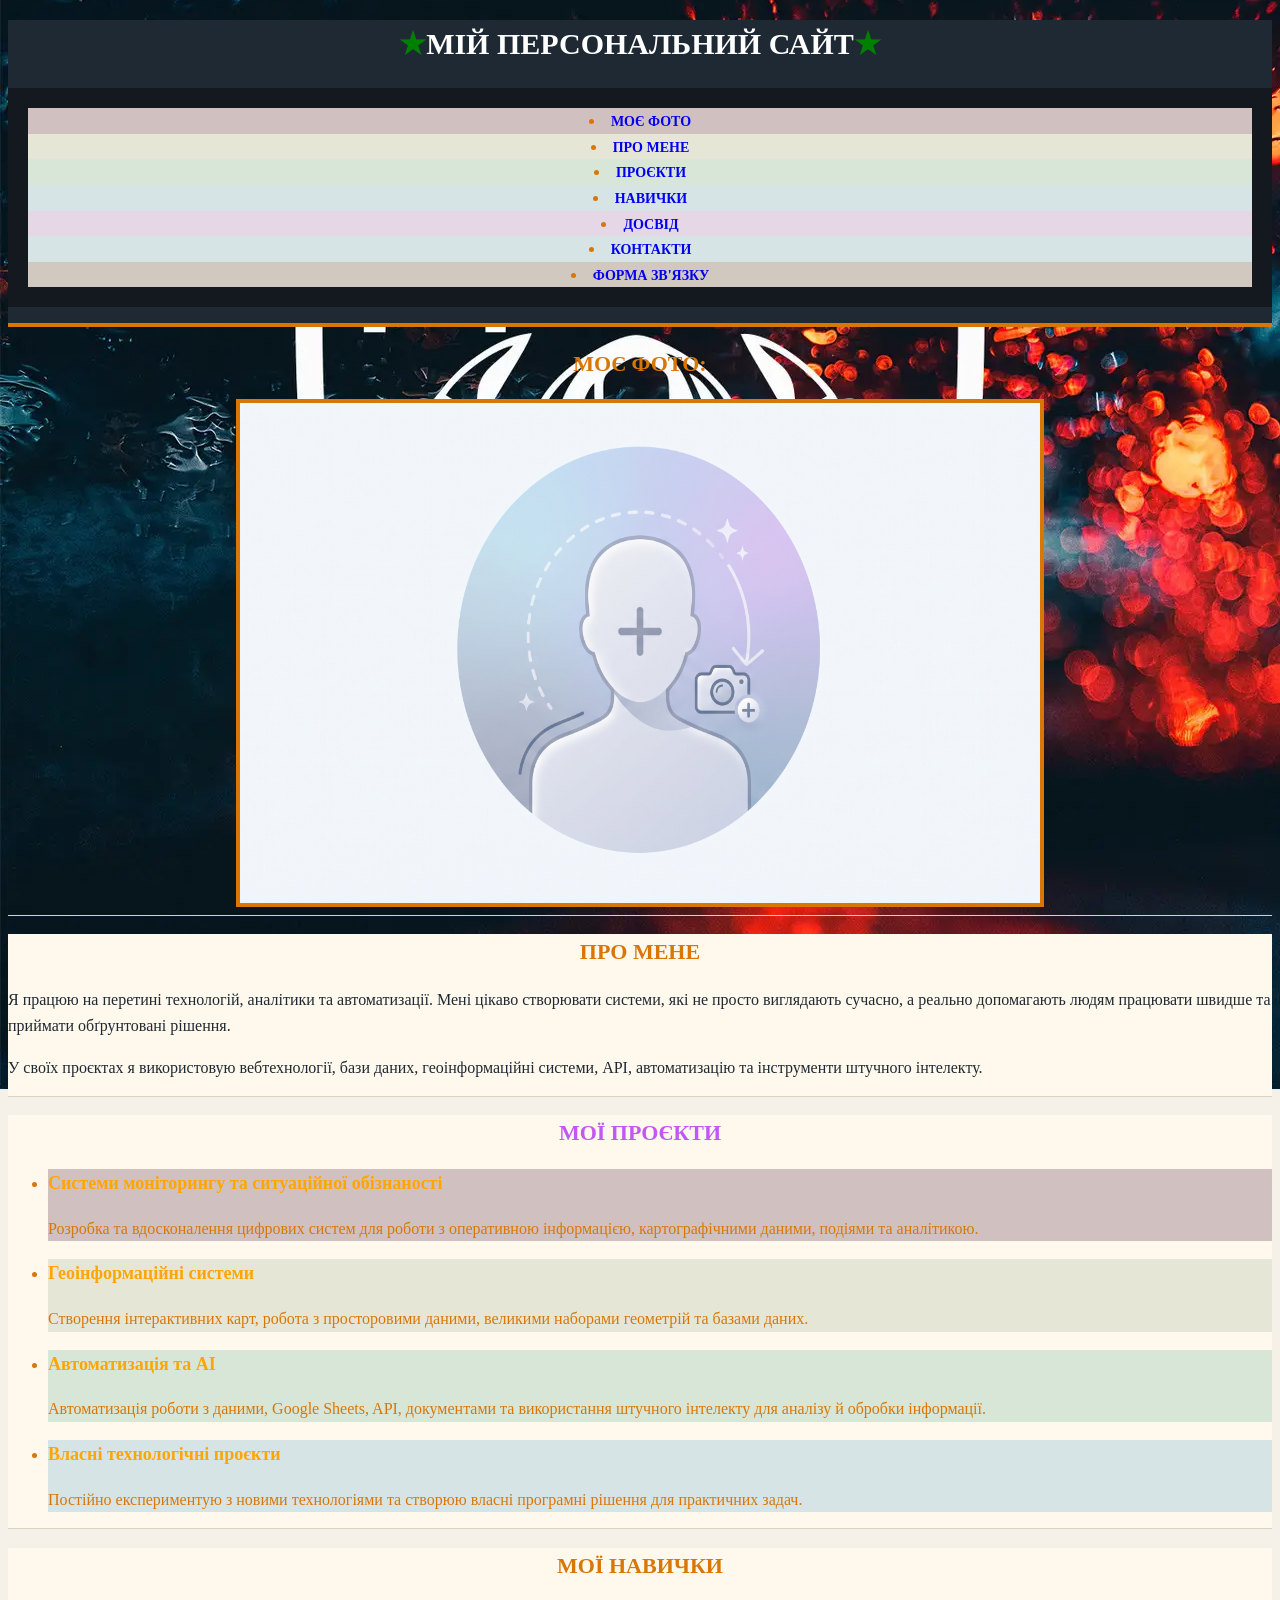
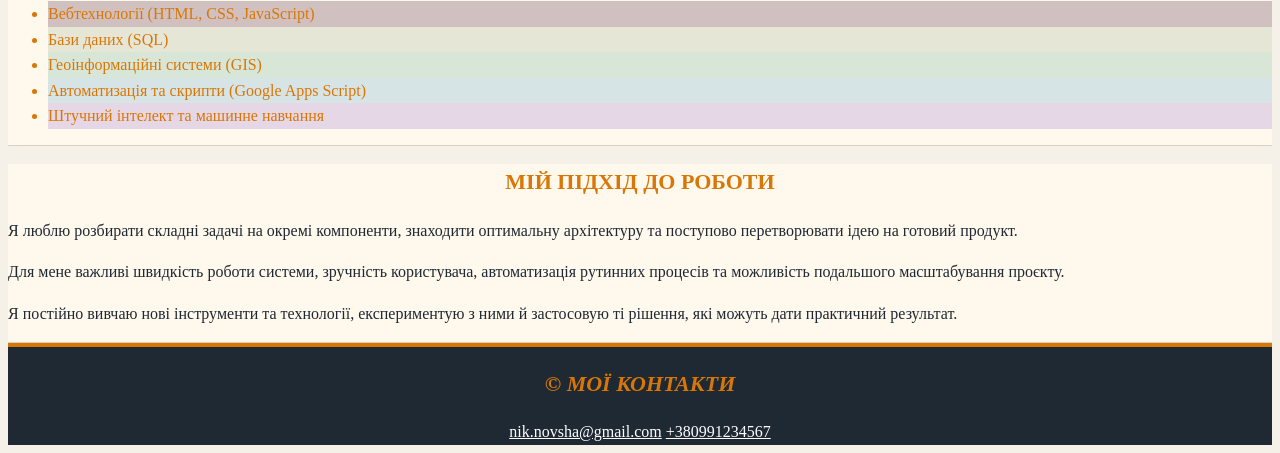
<file: index.html>
<!doctype html>
<html lang="uk">
  <head>
    <meta charset="UTF-8" />
    <meta name="viewport" content="width=device-width, initial-scale=1.0" />
    <title>home-work-2</title>
    <link rel="stylesheet" href="styles.css" />
  </head>
  <body>
    <header>
      <h1>Мій персональний сайт</h1>
      <nav>
        <ul class="nav-list">
          <li><a class="nav-link" href="#photo">Моє фото</a></li>
          <li><a class="nav-link" href="#about">Про мене</a></li>
          <li><a class="nav-link" href="#projects">Проєкти</a></li>
          <li><a class="nav-link" href="#skills">Навички</a></li>
          <li><a class="nav-link" href="#experience">Досвід</a></li>
          <li><a class="nav-link" href="#contact">Контакти</a></li>
          <li>
            <a class="nav-link" href="./pages/form.html">Форма зв'язку</a>
          </li>
        </ul>
      </nav>
    </header>
    <main>
      <!-- Моє фото -->
      <section id="photo">
        <h2>Моє фото:</h2>
        <img
          src="./images/my_foto.png"
          alt="Микита Новіков"
          width="800"
          height="500"
        />
      </section>

      <!-- Про мене -->
      <section id="about">
        <h2>Про мене</h2>
        <p>
          Я працюю на перетині технологій, аналітики та автоматизації. Мені
          цікаво створювати системи, які не просто виглядають сучасно, а реально
          допомагають людям працювати швидше та приймати обґрунтовані рішення.
        </p>
        <p>
          У своїх проєктах я використовую вебтехнології, бази даних,
          геоінформаційні системи, API, автоматизацію та інструменти штучного
          інтелекту.
        </p>
      </section>

      <!-- Проєкти -->
      <section id="projects">
        <h2>Мої проєкти</h2>

        <ul>
          <li>
            <h3>Системи моніторингу та ситуаційної обізнаності</h3>
            <p>
              Розробка та вдосконалення цифрових систем для роботи з оперативною
              інформацією, картографічними даними, подіями та аналітикою.
            </p>
          </li>

          <li>
            <h3>Геоінформаційні системи</h3>
            <p>
              Створення інтерактивних карт, робота з просторовими даними,
              великими наборами геометрій та базами даних.
            </p>
          </li>

          <li>
            <h3>Автоматизація та AI</h3>
            <p>
              Автоматизація роботи з даними, Google Sheets, API, документами та
              використання штучного інтелекту для аналізу й обробки інформації.
            </p>
          </li>

          <li>
            <h3>Власні технологічні проєкти</h3>
            <p>
              Постійно експериментую з новими технологіями та створюю власні
              програмні рішення для практичних задач.
            </p>
          </li>
        </ul>
      </section>
      <!-- Навички -->
      <section id="skills">
        <h2>Мої навички</h2>
        <ul>
          <li>Вебтехнології (HTML, CSS, JavaScript)</li>
          <li>Бази даних (SQL)</li>
          <li>Геоінформаційні системи (GIS)</li>
          <li>Автоматизація та скрипти (Google Apps Script)</li>
          <li>Штучний інтелект та машинне навчання</li>
        </ul>
      </section>

      <!-- Досвід -->
      <section id="experience">
        <h2>Мій підхід до роботи</h2>
        <p>
          Я люблю розбирати складні задачі на окремі компоненти, знаходити
          оптимальну архітектуру та поступово перетворювати ідею на готовий
          продукт.
        </p>
        <p>
          Для мене важливі швидкість роботи системи, зручність користувача,
          автоматизація рутинних процесів та можливість подальшого масштабування
          проєкту.
        </p>
        <p>
          Я постійно вивчаю нові інструменти та технології, експериментую з ними
          й застосовую ті рішення, які можуть дати практичний результат.
        </p>
      </section>
    </main>
    <footer id="contact">
      <h2>&copy; Мої контакти</h2>
      <address>
        <a class="contact-link" href="mailto:nik.novsha@gmail.com"
          >nik.novsha@gmail.com</a
        >
        <a class="contact-link" href="tel:+380991234567">+380991234567</a>
      </address>
    </footer>
  </body>
</html>
</file>
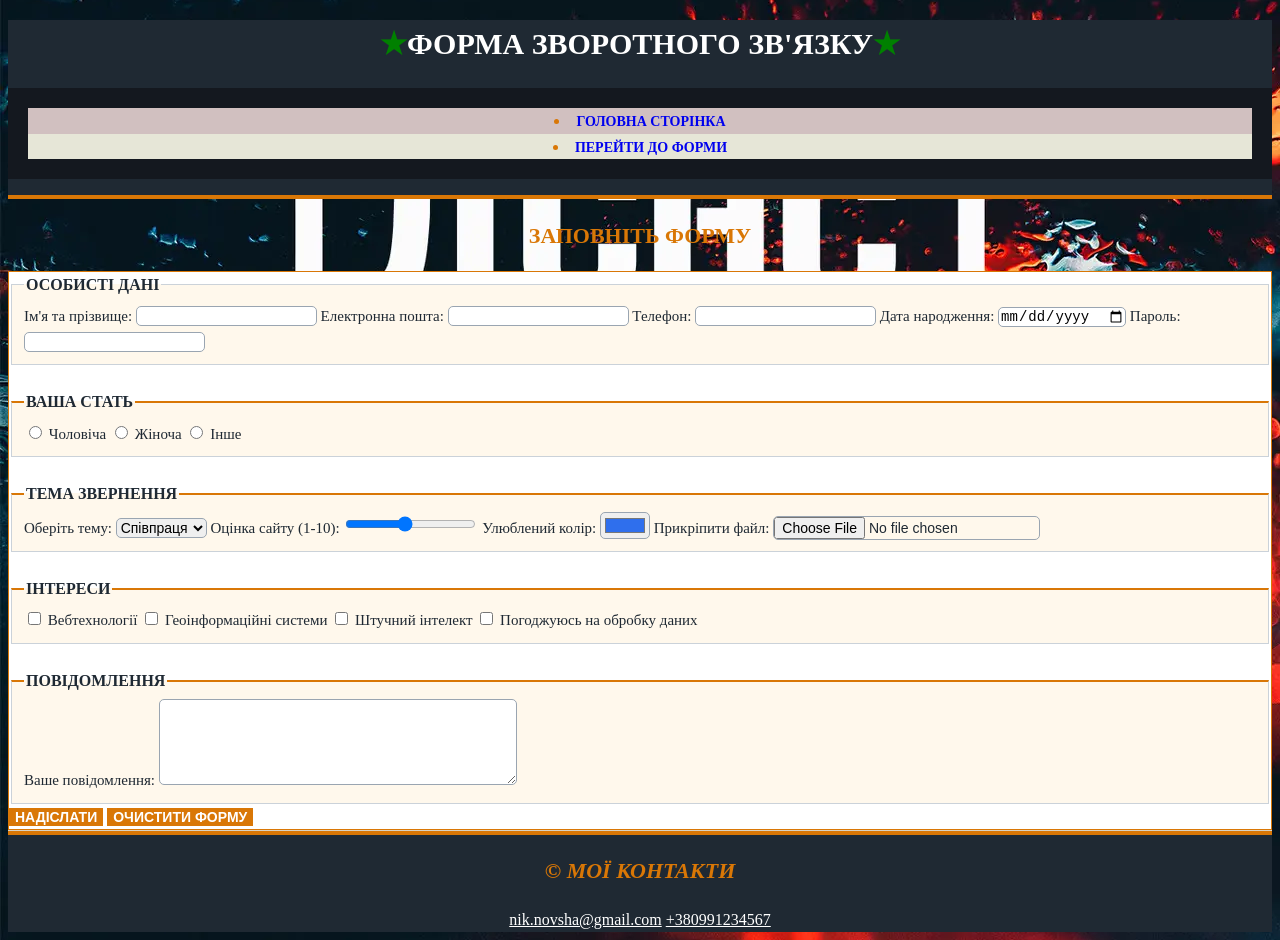
<file: pages/form.html>
<!doctype html>
<html lang="uk">
  <head>
    <meta charset="UTF-8" />
    <meta name="viewport" content="width=device-width, initial-scale=1.0" />
    <title>home-work-3</title>
    <link rel="stylesheet" href="../styles.css" />
  </head>
  <body>
    <header>
      <h1>Форма зворотного зв'язку</h1>
      <nav>
        <ul class="nav-list">
          <li><a class="nav-link" href="../index.html">Головна сторінка</a></li>
          <li>
            <a class="nav-link" href="#feedback-form">Перейти до форми</a>
          </li>
        </ul>
      </nav>
    </header>
    <main>
      <section id="feedback-form">
        <h2>Заповніть форму</h2>
        <form action="#" method="post">
          <fieldset>
            <legend>Особисті дані</legend>

            <label>
              Ім'я та прізвище:
              <input type="text" name="fullname" />
            </label>

            <label>
              Електронна пошта:
              <input type="email" name="email" />
            </label>

            <label>
              Телефон:
              <input type="tel" name="phone" />
            </label>

            <label>
              Дата народження:
              <input type="date" name="birthdate" />
            </label>

            <label>
              Пароль:
              <input type="password" name="password" />
            </label>
          </fieldset>

          <fieldset>
            <legend>Ваша стать</legend>
            <label>
              <input type="radio" name="gender" value="male" />
              Чоловіча
            </label>
            <label>
              <input type="radio" name="gender" value="female" />
              Жіноча
            </label>
            <label>
              <input type="radio" name="gender" value="other" />
              Інше
            </label>
          </fieldset>

          <fieldset>
            <legend>Тема звернення</legend>
            <label>
              Оберіть тему:
              <select name="topic">
                <option value="cooperation">Співпраця</option>
                <option value="question">Запитання</option>
                <option value="feedback">Відгук</option>
                <option value="other">Інше</option>
              </select>
            </label>

            <label>
              Оцінка сайту (1-10):
              <input type="range" name="rating" min="1" max="10" value="5" />
            </label>

            <label>
              Улюблений колір:
              <input type="color" name="color" value="#2f6fed" />
            </label>

            <label>
              Прикріпити файл:
              <input type="file" name="attachment" />
            </label>
          </fieldset>

          <fieldset>
            <legend>Інтереси</legend>
            <label>
              <input type="checkbox" name="interests" value="web" />
              Вебтехнології
            </label>
            <label>
              <input type="checkbox" name="interests" value="gis" />
              Геоінформаційні системи
            </label>
            <label>
              <input type="checkbox" name="interests" value="ai" />
              Штучний інтелект
            </label>
            <label>
              <input type="checkbox" name="agreement" value="yes" />
              Погоджуюсь на обробку даних
            </label>
          </fieldset>

          <fieldset>
            <legend>Повідомлення</legend>
            <label>
              Ваше повідомлення:
              <textarea name="message" rows="5" cols="40"></textarea>
            </label>
          </fieldset>

          <button type="submit" class="form-button">Надіслати</button>
          <button type="reset" class="form-button">Очистити форму</button>
        </form>
      </section>
    </main>
    <footer>
      <h2>&copy; Мої контакти</h2>
      <address>
        <a class="contact-link" href="mailto:nik.novsha@gmail.com"
          >nik.novsha@gmail.com</a
        >
        <a class="contact-link" href="tel:+380991234567">+380991234567</a>
      </address>
    </footer>
  </body>
</html>
</file>
<file: styles.css>
:root {
  --main-text-color: #1f2933;
  --accent-color: #d97706;
  --white: #ffffff;
  --bg-light: #fff8ec;
}

body {
  font-size: 16px;
  line-height: 1.6;
  color: var(--main-text-color);
  background-color: #f5f1e8;
  background-image: url('./images/image2.webp');
  background-position: center;
  background-repeat: no-repeat;
  background-attachment: fixed;
  background-size: cover;
}

header,
footer {
  background-color: var(--main-text-color);
  color: var(--white);
  text-align: center;
}

header {
  border-bottom: 4px solid var(--accent-color);
}

header h1 {
  font-size: 30px;
  font-style: normal;
  text-transform: uppercase;
}

nav {
  background-color: #14181f;
}

nav > ul {
  padding: 20px;
}

.nav-list {
  list-style-position: inside;
}

.nav-link {
  font-weight: 700;
  font-size: 14px;
  text-decoration: none;
  text-transform: uppercase;
}

.nav-link:hover,
.nav-link:focus {
  color: #fffb00;
  outline: green solid 2px;
}

section {
  border-bottom: 1px solid #d9d2c3;
}

h2 {
  font-size: 22px;
  text-transform: uppercase;
  text-align: center;
}

h3 {
  font-size: 18px;
}

ul {
  list-style-type: disc;
}

ul li:first-child {
  color: var(--accent-color);
  background-color: #d1c0c0;
}

ul li:last-child {
  color: var(--accent-color);
  background-color: #d1c9c0;
}

ul li:nth-child(2) {
  color: var(--accent-color);
  background-color: #e6e6d7;
}

ul li:nth-child(3) {
  color: var(--accent-color);
  background-color: #d8e6d7;
}

ul li:nth-child(4) {
  color: var(--accent-color);
  background-color: #d7e4e6;
}

ul li:nth-child(5) {
  color: var(--accent-color);
  background-color: #e5d7e6;
}

ul li:nth-child(6) {
  color: var(--accent-color);
  background-color: #d7e4e6;
}

h1::after {
  content: '★';
  color: green;
}

h1::before {
  content: '★';
  color: green;
}

h2::first-line {
  color: var(--accent-color);
}

img {
  border: 4px solid var(--accent-color);
}

#about,
#projects,
#skills,
#experience {
  background-color: var(--bg-light);
}

#projects h3 {
  color: orange;
}

/* цей селектор має найбільшу специфічність - (1, 0, 2) */
#projects h2::first-line {
  color: #c158f5;
}

#photo {
  text-align: center;
}

footer {
  border-top: 4px solid var(--accent-color);
  font-style: italic;
}

address {
  font-style: normal;
}

footer address a {
  color: green;
}

.contact-link {
  color: var(--white);
  text-decoration: underline;
}

form {
  background-color: var(--white);
  border: 1px solid var(--accent-color);
}

form > fieldset {
  background-color: var(--bg-light);
}

fieldset {
  border: 1px solid #cbd2d9;
}

fieldset + fieldset {
  margin-top: 24px;
  border-top: 2px solid var(--accent-color);
}

legend {
  font-weight: 700;
  text-transform: uppercase;
  color: var(--main-text-color);
}

label {
  font-size: 15px;
}

input,
select,
textarea {
  font-size: 14px;
  border: 1px solid #9aa5b1;
  border-radius: 5px;
}

button {
  background-color: var(--accent-color);
  color: var(--white);
  border: none;
  font-weight: 700;
  font-size: 14px;
  text-transform: uppercase;
}

.form-button:hover,
.form-button:focus {
  color: olive;
  background-color: aquamarine;
  border: 2px solid green;
}
</file>
